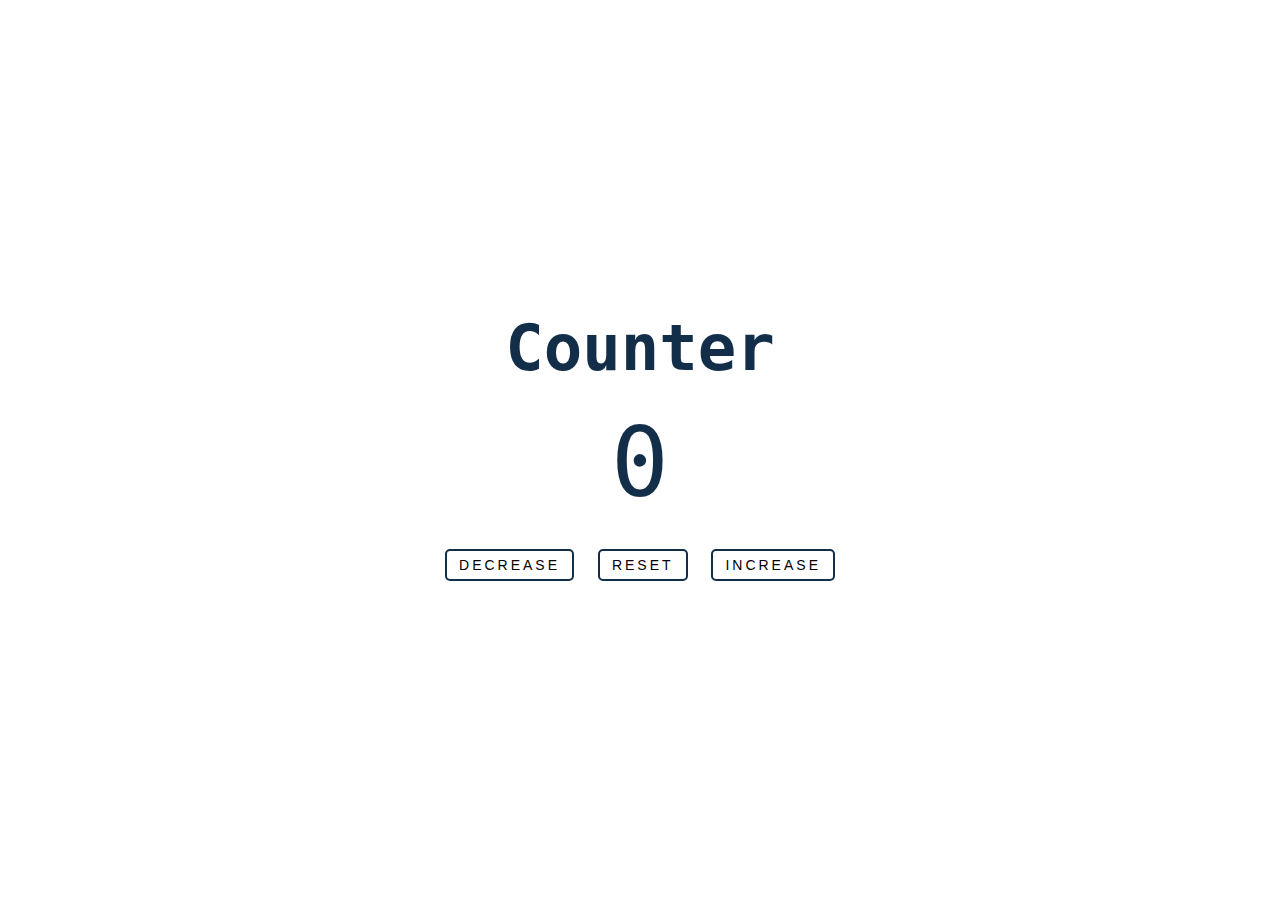
<file: counter/index.html>
<!DOCTYPE html>
<html lang="en">

<head>
    <meta charset="UTF-8">
    <meta http-equiv="X-UA-Compatible" content="IE=edge">
    <meta name="viewport" content="width=device-width, initial-scale=1.0">
    <link rel="stylesheet" href="style.css">
    <title>Counter (Sayaç)</title>
</head>

<body>


    <div class="container">
        <h1>Counter</h1>
        <span id="number">0</span>
        <div class="controls">
            <button id="decrease">decrease</button>
            <button id="reset">reset</button>
            <button id="increase">increase</button>
        </div>
    </div>



    <script src="app.js"></script>
</body>

</html>
</file>
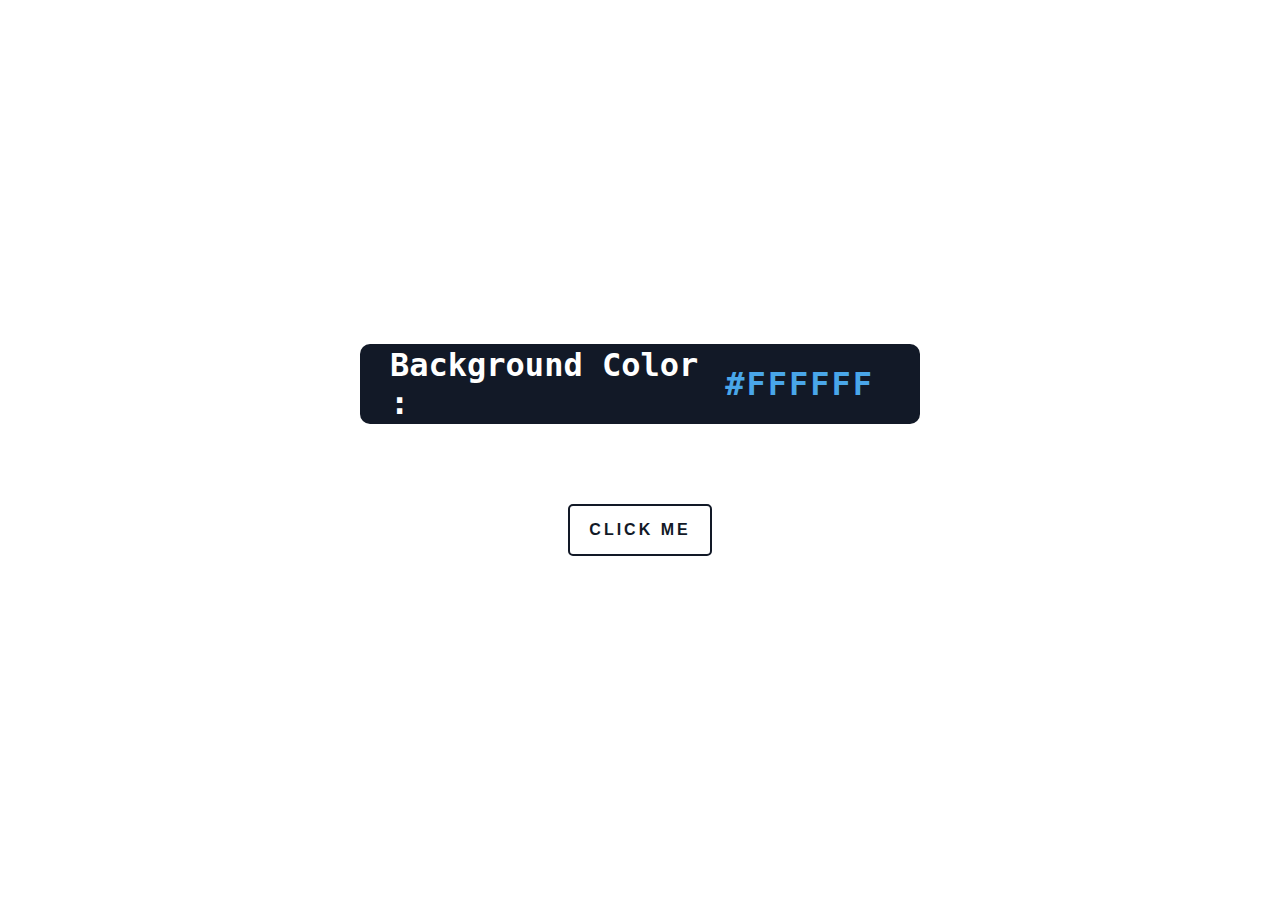
<file: Renk Paleti/index.html>
<!DOCTYPE html>
<html lang="en">

<head>
    <meta charset="UTF-8">
    <meta http-equiv="X-UA-Compatible" content="IE=edge">
    <meta name="viewport" content="width=device-width, initial-scale=1.0">
    <link rel="stylesheet" href="style.css">
    <title>Renk Paleti</title>
</head>

<body>


    <div class="container">
        <div id="kodBlogu">Background Color : <span id="kod">#FFFFFF</span></div>
        <button id="btn">CLICK ME</button>
    </div>

    <script src="app.js"></script>
</body>

</html>
</file>
<file: counter/style.css>
* {
    margin: 0;
    padding: 0;
    box-sizing: border-box;
}

body {
    height: 100vh;
    display: flex;
    justify-content: center;
    align-items: center;
    color: #132e48;
    font-family: monospace;
}

.container {
    width: 450px;
    height: 300px;
    display: flex;
    flex-direction: column;
    align-items: center;
    justify-content: space-around;
}

.container h1 {
    font-size: 64px;
}

.container #number {
    font-size: 96px;
}

.container button {
    padding: 6px 12px;
    margin: 8px;
    font-size: 14px;
    background-color: transparent;
    letter-spacing: 3px;
    text-transform: uppercase;
    border-radius: 5px;
    border: 2px solid #132e48;
    transition: 0.3s;
    cursor: pointer;
}

.container button:hover {
    background-color: #132e48;
    color: white;
}
</file>
<file: Renk Paleti/style.css>
* {
    margin: 0;
    padding: 0;
    box-sizing: border-box;
}

body {
    min-height: 100vh;
    display: flex;
    justify-content: center;
    align-items: center;
}

.container {
    min-width: 150px;
    min-height: 150px;
    color: white;
    display: flex;
    flex-direction: column;
    justify-content: space-evenly;
    align-items: center;
    border-radius: 6px;
    font-family: monospace;
    padding: 5rem;
}

.container #kodBlogu {
    background-color: #121927;
    font-weight: 600;
    font-size: 2rem;
    padding: 30px;
    width: 35rem;
    height: 5rem;
    display: flex;
    align-items: center;
    justify-content: space-between;
    border-radius: 10px;
}

.container #kod {
    color: rgb(73, 166, 233);
    letter-spacing: 2px;
    margin-right: 1rem;
}

.container #btn {
    padding: 15px;
    border: 2px solid #121927;
    background-color: transparent;
    color: #121927;
    width: 9rem;
    border-radius: 5px;
    font-size: 16px;
    margin-top: 5rem;
    font-weight: 600;
    cursor: pointer;
    transition: 0.4s;
    letter-spacing: 3px;
}

.container #btn:hover {
    background-color: #121927;
    color: white;
}
</file>
